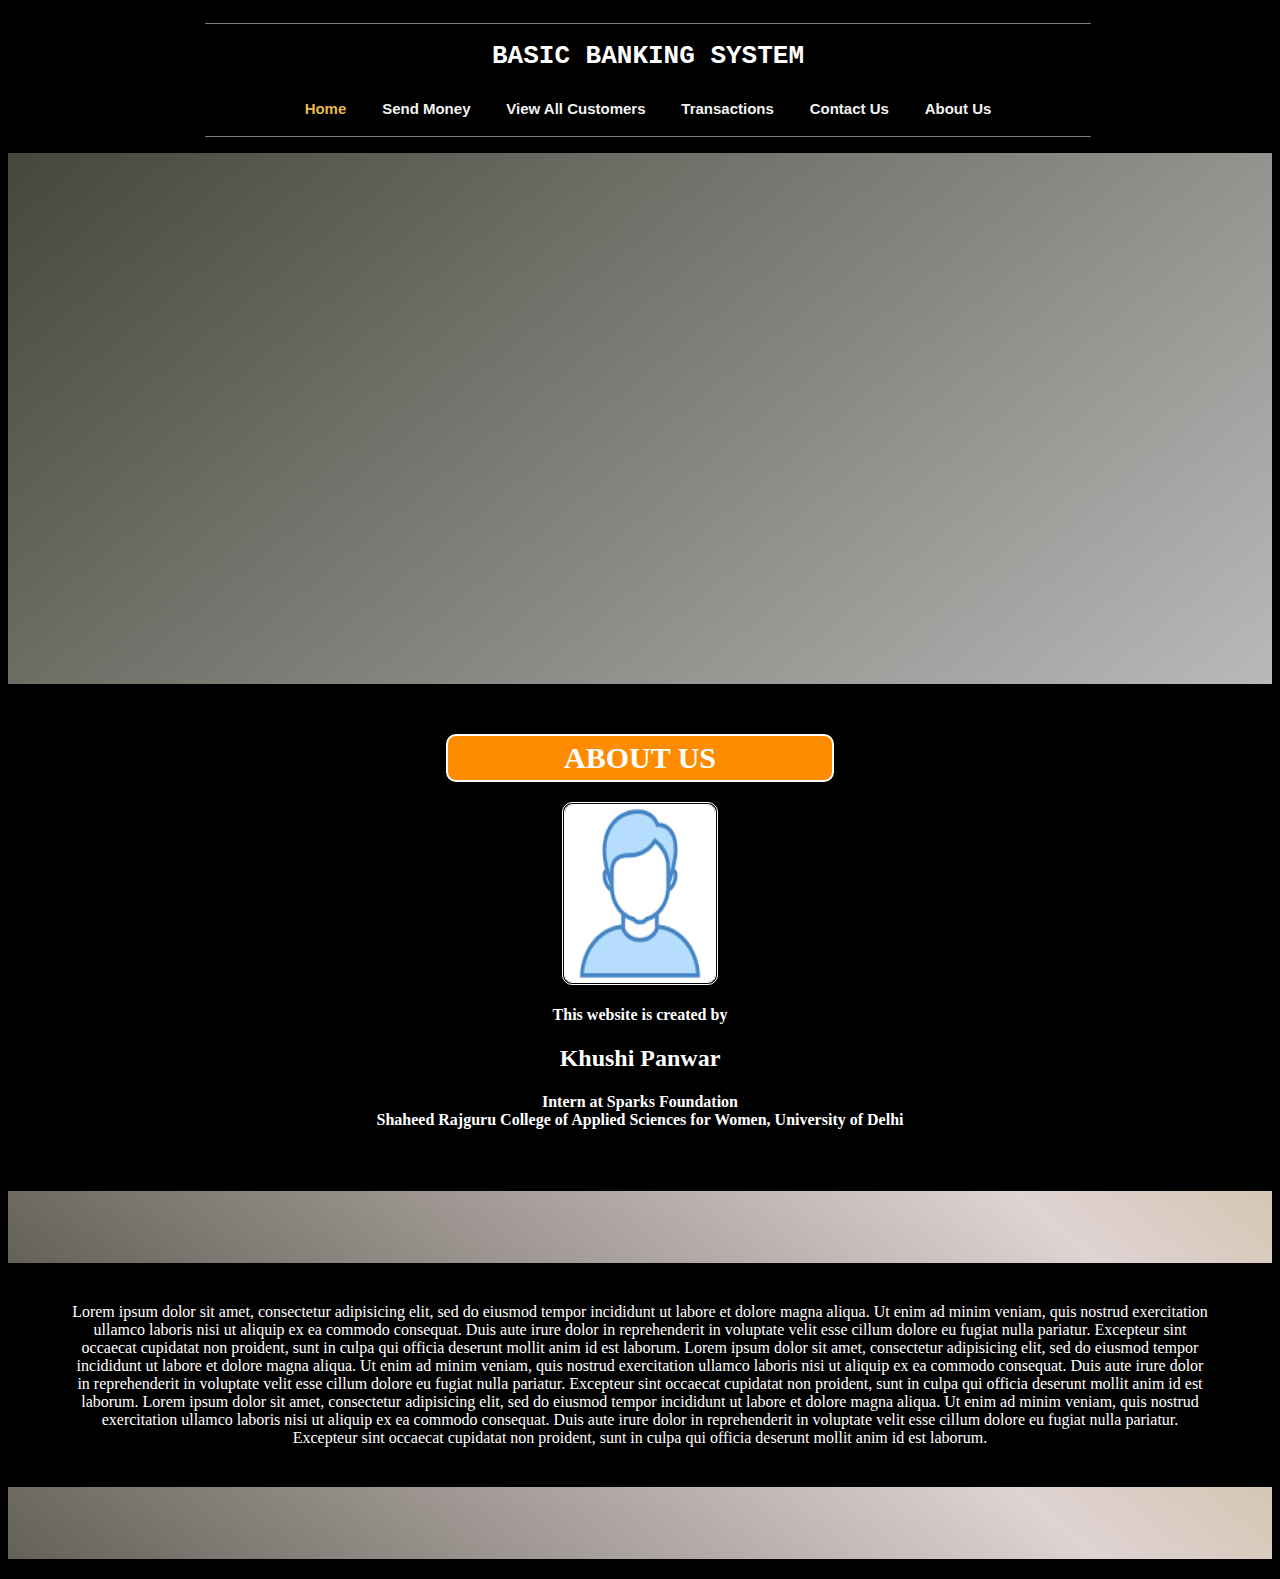
<file: index.html>
</<!DOCTYPE html>
<html lang="en" dir="ltr">
  <head>
    <meta charset="utf-8">
    <title>BANKING SYSTEM</title>
<link rel="stylesheet" href="style_index.css">
  </head>

  <body>
<div class="navbar">
<center>
    <hr color="grey" width=70% size=1>
  <h1> BASIC BANKING SYSTEM </h1>
  <a class="active" href="index.html">Home</a>
  <a href="sendmoney.html">Send Money</a>
  <a href="customers.html">View All Customers</a>
  <a href="transactions.html">Transactions</a>
  <a href="contact.html">Contact Us</a>
  <a href="about.html">About Us</a>

      <hr color="grey" width=70% size=1 align>
      </center>
</div>

<div class="container">
</div>
<center>
<div class="contentbox">

  <h1> ABOUT US</h1>
  <img src="developer.png" alt="Developer Profile" width=150px height="20%" style="  border-radius: 10px;
    border-style: double; display: block; margin: 5px;">
    <h4> This website is created by</h4>
    <h2> Khushi Panwar </h2>
    <h4> Intern at Sparks Foundation <br> Shaheed Rajguru College of Applied Sciences for Women, University of Delhi</h4>

</div>
<div class="pagebreak">
</div>

<div class="contentbox">

  Lorem ipsum dolor sit amet, consectetur adipisicing elit, sed do eiusmod tempor incididunt ut labore et dolore magna aliqua. Ut enim ad minim veniam, quis nostrud exercitation ullamco laboris nisi ut aliquip ex ea commodo consequat. Duis aute irure dolor in reprehenderit in voluptate velit esse cillum dolore eu fugiat nulla pariatur. Excepteur sint occaecat cupidatat non proident, sunt in culpa qui officia deserunt mollit anim id est laborum.
  Lorem ipsum dolor sit amet, consectetur adipisicing elit, sed do eiusmod tempor incididunt ut labore et dolore magna aliqua. Ut enim ad minim veniam, quis nostrud exercitation ullamco laboris nisi ut aliquip ex ea commodo consequat. Duis aute irure dolor in reprehenderit in voluptate velit esse cillum dolore eu fugiat nulla pariatur. Excepteur sint occaecat cupidatat non proident, sunt in culpa qui officia deserunt mollit anim id est laborum.
  Lorem ipsum dolor sit amet, consectetur adipisicing elit, sed do eiusmod tempor incididunt ut labore et dolore magna aliqua. Ut enim ad minim veniam, quis nostrud exercitation ullamco laboris nisi ut aliquip ex ea commodo consequat. Duis aute irure dolor in reprehenderit in voluptate velit esse cillum dolore eu fugiat nulla pariatur. Excepteur sint occaecat cupidatat non proident, sunt in culpa qui officia deserunt mollit anim id est laborum.

</div>
<div class="pagebreak">
</div>

</center>
  </body>
</html>
</file>
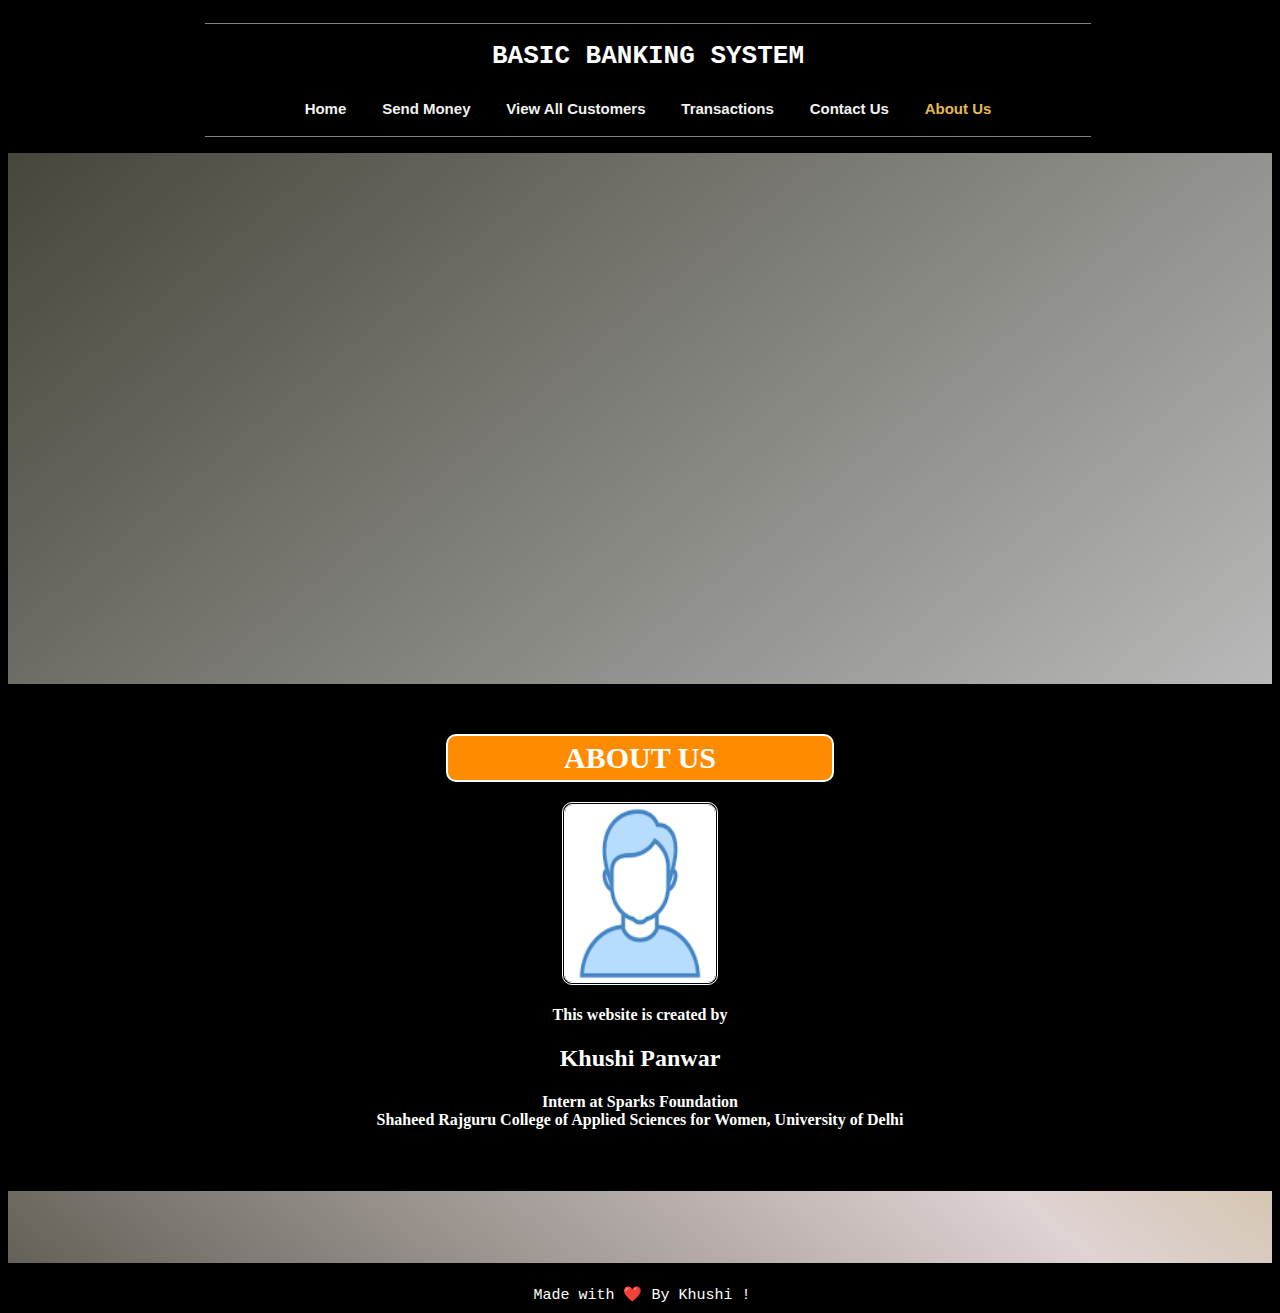
<file: about.html>
</<!DOCTYPE html>
<html lang="en" dir="ltr">
  <head>
    <meta charset="utf-8">
    <title>BANKING SYSTEM</title>
<link rel="stylesheet" href="style_about.css">
  </head>

  <body style="background-color: black ; color: white">
<div class="navbar">
<center>
    <hr color="grey" width=70% size=1>
  <h1> BASIC BANKING SYSTEM </h1>
  <a  href="index.html">Home</a>
  <a href="sendmoney.html">Send Money</a>
  <a href="customers.html">View All Customers</a>
  <a href="transactions.html">Transactions</a>
  <a href="contact.html">Contact Us</a>
  <a class="active" href="about.html">About Us</a>

      <hr color="grey" width=70% size=1 align>
      </center>
</div>

<div class="container">

</div>
<center>
<div class="contentbox">

  <h1> ABOUT US</h1>
  <img src="developer.png" alt="Developer Profile" width=150px height="20%" style="  border-radius: 10px;
    border-style: double; display: block; margin: 5px;">
    <h4> This website is created by</h4>
    <h2> Khushi Panwar </h2>
    <h4> Intern at Sparks Foundation <br> Shaheed Rajguru College of Applied Sciences for Women, University of Delhi</h4>

</div>
</center>
<div class="pagebreak">
</div>
<div class="footer"> <center>
  Made with ❤️ By Khushi !
</center>
</div>
  </body>
</html>
</file>
<file: style_index.css>
/*The topmost navigation bar*/

body{
  background-color: black;
  font:"Gill Sans" ;
	/* background: linear-gradient(-45deg, #ee7752, #e73c7e, #23a6d5, #23d5ab);
	font-family: , "Gill Sans MT", "Myriad Pro", "DejaVu Sans Condensed", Helvetica, Arial, "sans-serif";
	color: white;
	background-size: 400% 400%;
	animation: gradient 7s ease infinite;
	height: 100vh; */
}


.header{
  display: inline-block;
  margin-left: 15vw;
  margin-top: 10vh;
  padding: 10px;
  color: white;
  font-size: 5vw;
  font-weight: 100;
  font-family: Verdana;
  width: 35%;
  overflow: auto;
  text-shadow: 3px 3px grey;
}

.navbar{
  display: block;
  color: white;
  font-family: monospace;
  background-color: black;
  padding: 8px;
  width: 100%;
  height: auto;
  margin-bottom: 2px;
  overflow: hidden;
  box-shadow: 2px 2px 8px #000000;
}

.navbar a {
  font-family: sans-serif;
  font-weight: bold;
  float: center;
  color: #f2f2f2;
  text-align: center;
  padding: 12px 14px;
  text-decoration: none;
  font-size: 15px;
  display: inline-block;
}

/* Change the color of links on hover */
.navbar a:hover {
  box-shadow: 0px 2px  whitesmoke;
  font-weight:bolder;
  transition: 0.5s;
  color: #C0C0C0;
}

/* Add a color to the active/current link */
.navbar a.active {
  color: #e4ba4e;
}

/* the center container below navbar*/
.container{
  width: 100%;
  height: 60%;
  background: linear-gradient(140deg,rgb(71, 70, 59), rgb(185, 185, 185), #b49636 ,rgb(183, 180, 180), #ffc404 );
  margin-bottom: 10px;
  animation: gradient 10s ease infinite; 
  background-size: 400% 400%;
}


@keyframes gradient{
	0%{
		background-position: 0% 50%;
	}
	50%{
		background-position: 100% 50%;
	}
	100%{
		background-position: 0% 50%;
	}
}

/*graphics page break in between*/
.pagebreak{
  display: block;
  width: 100%;
  height: 8vh;
  background: linear-gradient(40deg,rgb(71, 70, 59), rgb(223, 211, 211), #ac8d27 ,rgb(100, 97, 97), #ffc609 );
  margin-bottom: 10px;
  animation: gradient 7s ease infinite; 
  background-size: 400% 400%;
  margin-top: 20px;
  margin-bottom: 20px;
  
}

.contentbox{
  padding: 20px;
  background-color: black;
  color: white;
  transition: 0.3s;
  width: 90%;
  border-radius: 5px;
  display: inline-block;
}

/* content inside our facilities*/
.subcontent{
  padding: 8px;
  background-color: black;
  color: white;
  transition: 0.3s;
  width: 25%;
  display: inline-block;
  /* border: 1px solid goldenrod; */
  box-shadow: 2px 2px 2px 2px rgba(255, 217, 0, 0.618);
  border-radius: 10px;
  margin: 10px;
}
.subcontent h2{
  font-family: 'Trebuchet MS';
  font-size: 20px;
  color: goldenrod;
  background-color: white;
  border-radius: 10px;
  border-style: double;
  border: 2px solid white;
  padding-top: 5px;
  padding-bottom: 5px;
  width: 15vw;
  overflow: auto;
  cursor: pointer;
}

/*hovered menu - yellow box*/
.contentbox h1{
  font-family: 'Trebuchet MS';
  font-size: 30px;
  color: white;
  background-color: #FF8C00;
  border-radius: 10px;
  border-style: double;
  border: 2px solid white;
  padding-top: 5px;
  padding-bottom: 5px;
  width: 30vw;
  overflow: auto;
}

.contentbox:hover{
  transition: 0.3s;
  border: 2px solid grey;
  box-shadow: 8px 8px 15px grey;
  border-radius: 10px;
}

.content{
  padding-left: 10vw;
  padding-right: 10vw;
}


/* Bottom of the page*/
.footer{
  width: 100%;
  display: block;
  color: white;
  font-family: monospace;
  font-size: 15px;
  font-style: normal;
  background-color: black;
  padding: 2px;
  margin-top: 2px;
}



@media screen and (max-width: 800px) {
  .container{
    width: 100%; /* The width is 100%, when the viewport is 800px or smaller */
  }
}
</file>
<file: style_about.css>
/*The topmost navigation bar*/

body{
  background-color: black;
  font:"Gill Sans" ;
}


.header{
  display: inline-block;
  margin-left: 15vw;
  margin-top: 10vh;
  padding: 10px;
  color: white;
  font-size: 5vw;
  font-weight: 100;
  font-family: Verdana;
  width: 35%;
  overflow: auto;
  text-shadow: 3px 3px grey;
}

.navbar{
  display: block;
  color: white;
  font-family: monospace;
  background-color: black;
  padding: 8px;
  width: 100%;
  height: auto;
  margin-bottom: 2px;
  overflow: hidden;
  box-shadow: 2px 2px 8px #000000;
}

.navbar a {
  font-family: sans-serif;
  font-weight: bold;
  float: center;
  color: #f2f2f2;
  text-align: center;
  padding: 12px 14px;
  text-decoration: none;
  font-size: 15px;
  display: inline-block;
}

/* Change the color of links on hover */
.navbar a:hover {
  box-shadow: 0px 2px  whitesmoke;
  font-weight:bolder;
  transition: 1s;
  color: #C0C0C0;
}

/* Add a color to the active/current link */
.navbar a.active {
  color: #e4ba4e;
}

/* the center container below navbar*/
.container{
  width: 100%;
  height: 60%;
  background: linear-gradient(140deg,rgb(71, 70, 59), rgb(185, 185, 185), #b49636 ,rgb(183, 180, 180), #ffc404 );
  margin-bottom: 10px;
  animation: gradient 10s ease infinite; 
  background-size: 400% 400%;
}


@keyframes gradient{
	0%{
		background-position: 0% 50%;
	}
	50%{
		background-position: 100% 50%;
	}
	100%{
		background-position: 0% 50%;
	}
}

/*graphics page break in between*/
.pagebreak{
  display: block;
  width: 100%;
  height: 8vh;
  background: linear-gradient(40deg,rgb(71, 70, 59), rgb(223, 211, 211), #ac8d27 ,rgb(100, 97, 97), #ffc609 );
  margin-bottom: 10px;
  animation: gradient 7s ease infinite; 
  background-size: 400% 400%;
  margin-top: 20px;
  margin-bottom: 20px;
  
}

.contentbox{
  padding: 20px;
  background-color: black;
  color: white;
  transition: 0.3s;
  width: 60%;
  border-radius: 5px;
  display: inline-block;
}

/* content inside our facilities*/
.subcontent{
  padding: 8px;
  background-color: black;
  color: white;
  transition: 0.3s;
  width: 25%;
  display: inline-block;
  /* border: 1px solid goldenrod; */
  box-shadow: 2px 2px 2px 2px rgba(255, 217, 0, 0.618);
  border-radius: 10px;
  margin: 10px;
}
.subcontent h2{
  font-family: 'Trebuchet MS';
  font-size: 20px;
  color: goldenrod;
  background-color: white;
  border-radius: 10px;
  border-style: double;
  border: 2px solid white;
  padding-top: 5px;
  padding-bottom: 5px;
  width: 15vw;
  overflow: auto;
}

/*hovered menu - yellow box*/
.contentbox h1{
  font-family: 'Trebuchet MS';
  font-size: 30px;
  color: white;
  background-color: #FF8C00;
  border-radius: 10px;
  border-style: double;
  border: 2px solid white;
  padding-top: 5px;
  padding-bottom: 5px;
  width: 30vw;
  overflow: auto;
}

.contentbox h5{
  font-family: monospace;
  font-size: 15px;
  padding: 5px;
  display: inline;

}
.contentbox:hover{
  transition: 0.3s;
  border: 2px solid grey;
  box-shadow: 8px 8px 15px grey;
  border-radius: 10px;
}

.content{
  padding-left: 10vw;
  padding-right: 10vw;
}


/* Bottom of the page*/
.footer{
  width: 100%;
  display: block;
  color: white;
  font-family: monospace;
  font-size: 15px;
  font-style: normal;
  background-color: black;
  padding: 2px;
  margin-top: 2px;
}
</file>
